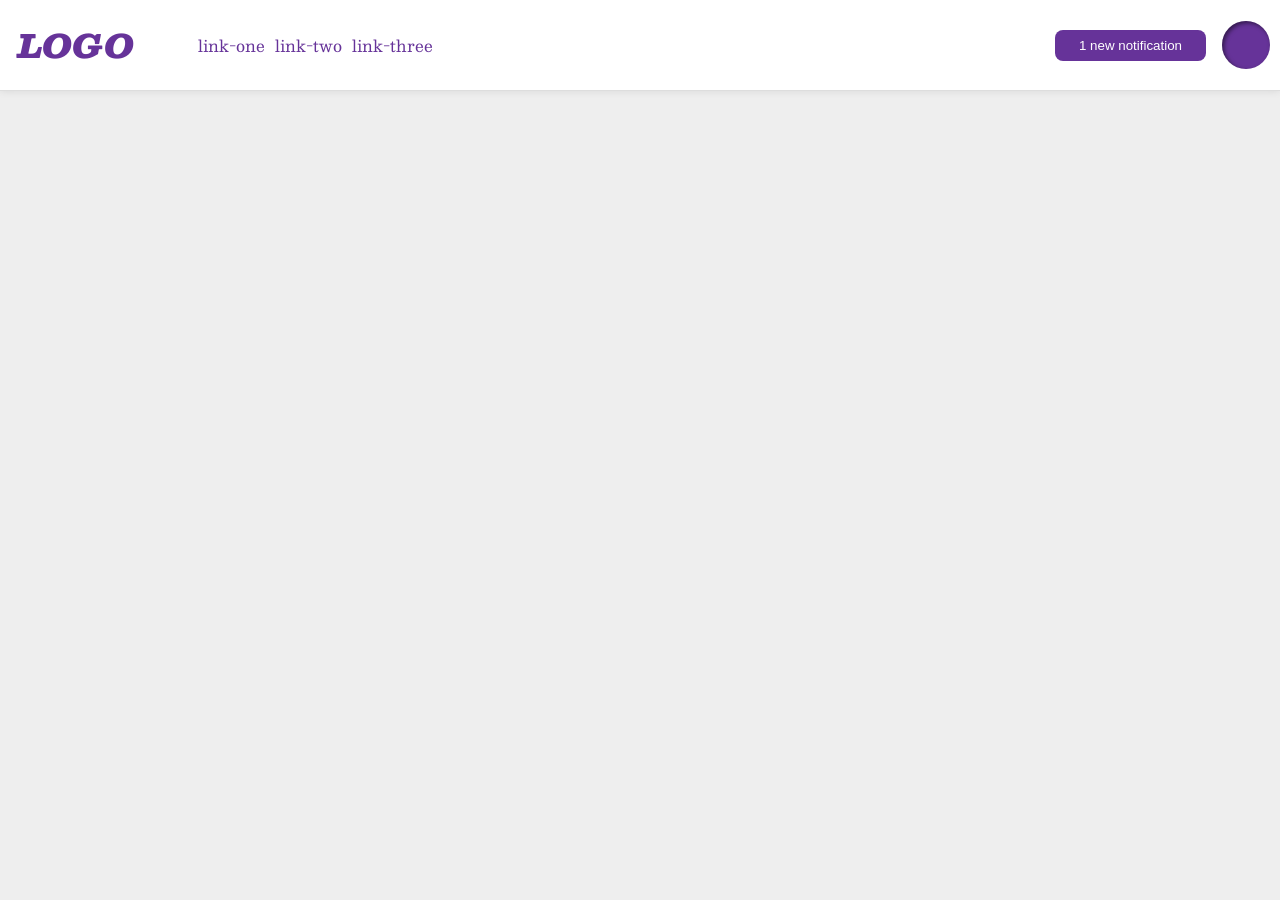
<file: foundations/flex/03-flex-header-2/index.html>
<!DOCTYPE html>
<html lang="en">
  <head>
    <meta charset="UTF-8">
    <meta http-equiv="X-UA-Compatible" content="IE=edge">
    <meta name="viewport" content="width=device-width, initial-scale=1.0">
    <title>Flex Header 2</title>
    <link rel="stylesheet" href="style.css">
  </head>
  <body>
    <div class="header">
      <div class="left">
        <div class="logo">
          LOGO
        </div>
        <!-- <div class="nonlogo"> -->
          <ul class="links">
            <li><a href="https://google.com">link-one</a></li>
            <li><a href="https://google.com">link-two</a></li>
            <li><a href="https://google.com">link-three</a></li>
          </ul>
        </div>
        
        <div class="right">
          <button class="notifications">
            1 new notification
          </button>
          <div class="profile-image"></div>
        </div>
      <!-- </div> -->
    </div>
  </body>
</html>
</file>
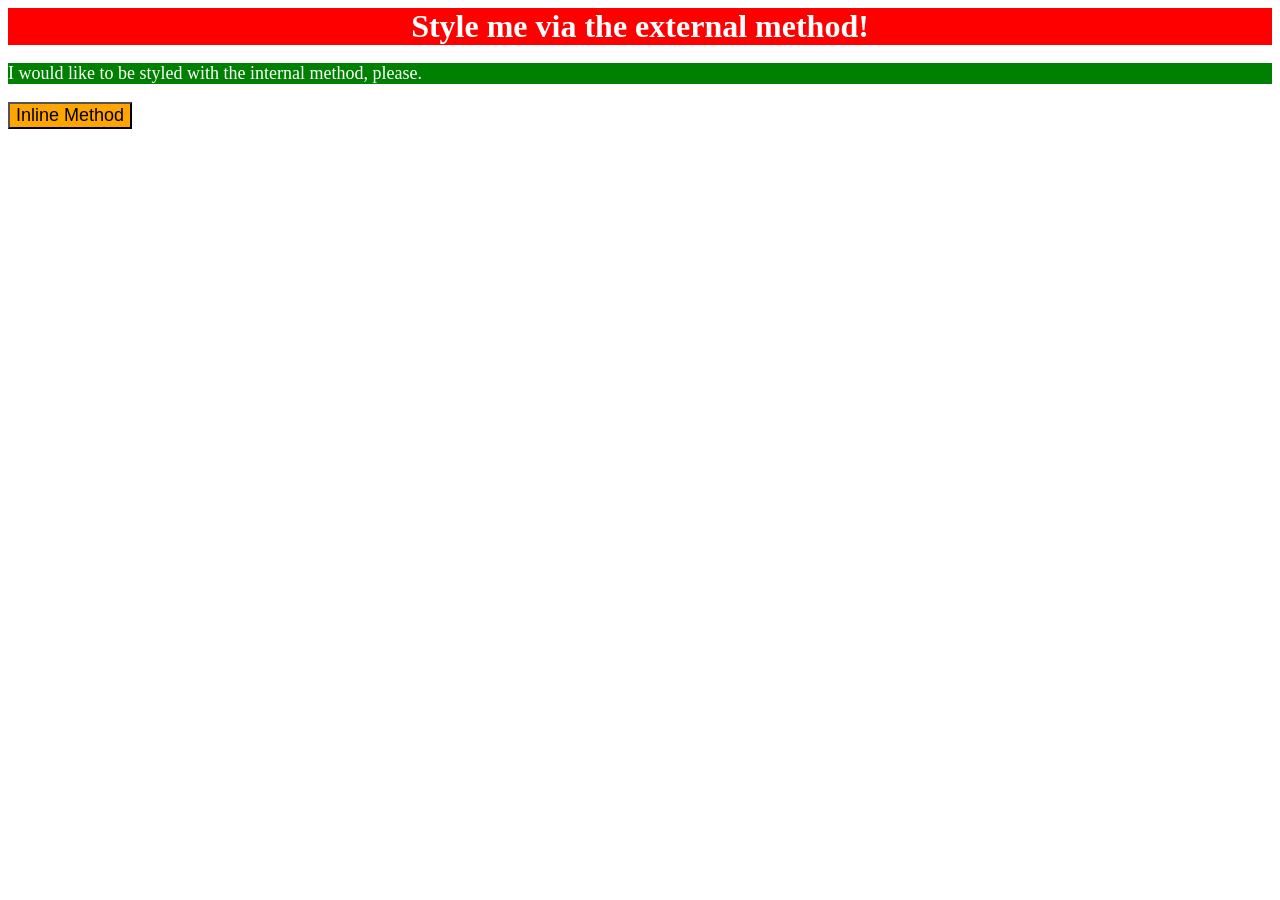
<file: foundations/intro-to-css/01-css-methods/index.html>
<!DOCTYPE html>
<html lang="en">
  <head>
    <meta charset="UTF-8">
    <meta http-equiv="X-UA-Compatible" content="IE=edge">
    <meta name="viewport" content="width=device-width, initial-scale=1.0">
    <title>Methods for Adding CSS</title>
    <link rel="stylesheet" href="styles.css"> <!--external css link-->

    <style> 
      p {
        color: white;
        background-color: green;
        font-size: 18px;
      }
    </style> <!--internal CSS addition-->
  </head>
  <body>
    <div>Style me via the external method!</div>
    <p>I would like to be styled with the internal method, please.</p>
    <button style="background-color: orange; font-size: 18px;">Inline Method</button>
  </body>
</html>
</file>
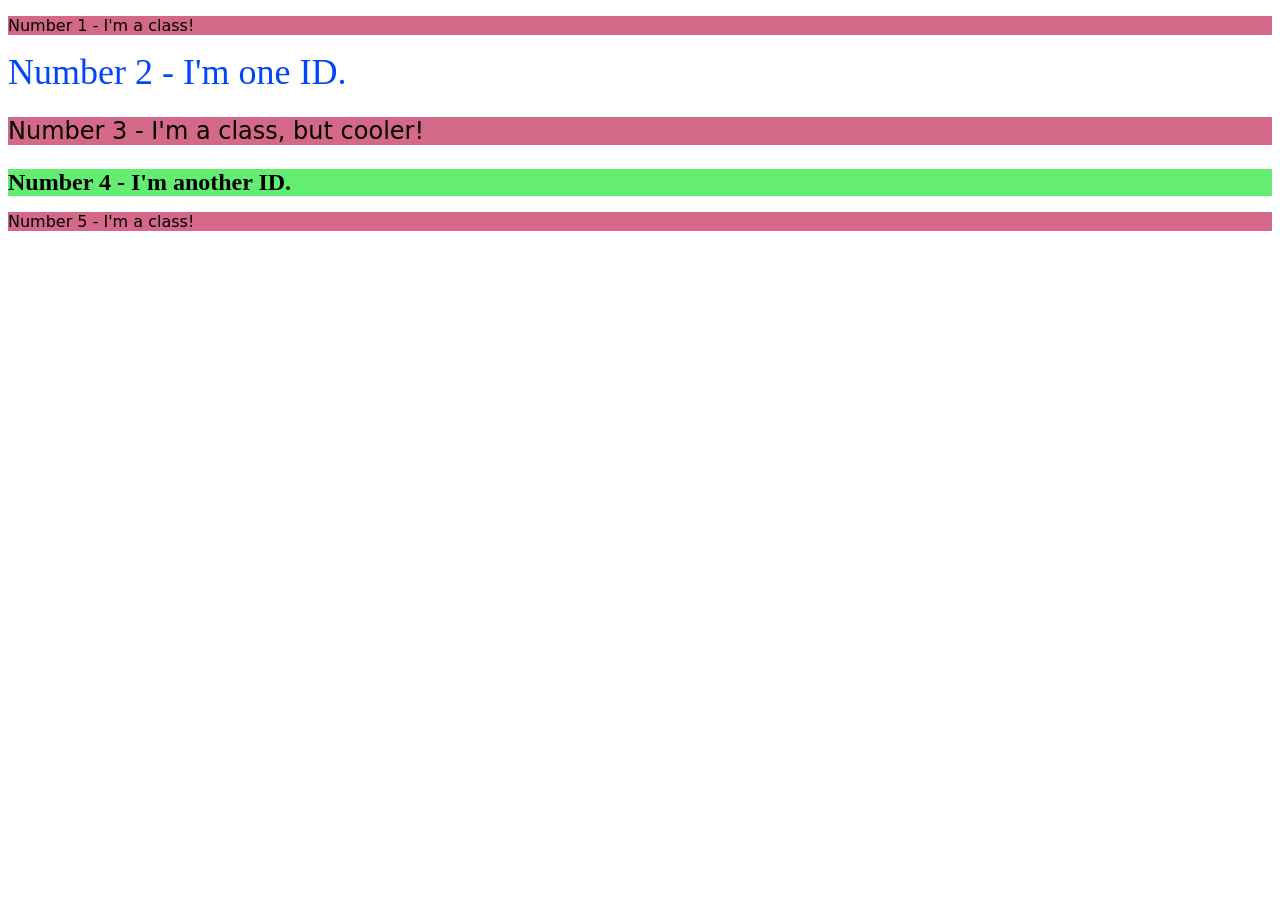
<file: foundations/intro-to-css/02-class-id-selectors/index.html>
<!DOCTYPE html>
<html lang="en">
  <head>
    <meta charset="UTF-8">
    <meta http-equiv="X-UA-Compatible" content="IE=edge">
    <meta name="viewport" content="width=device-width, initial-scale=1.0">
    <title>Class and ID Selectors</title>
    <link rel="stylesheet" href="style.css">
  </head>
  <body>
    <p class="odd">Number 1 - I'm a class!</p>
    <div id="sec">Number 2 - I'm one ID.</div>
    <p class ="odd" id="third">Number 3 - I'm a class, but cooler!</p>
    <div id="fourth">Number 4 - I'm another ID.</div>
    <p class ="odd">Number 5 - I'm a class!</p>
  </body>
</html>
</file>
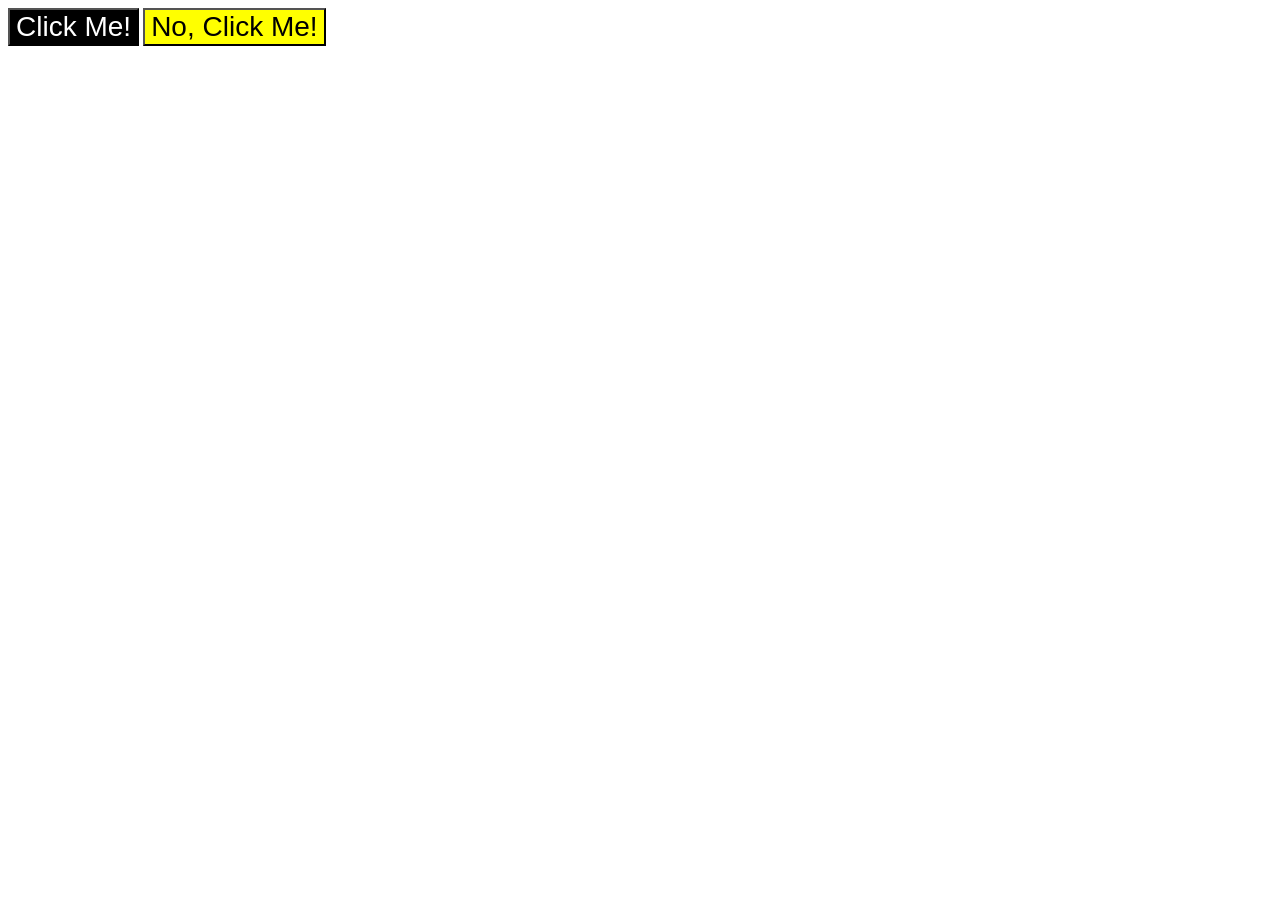
<file: foundations/intro-to-css/03-grouping-selectors/index.html>
<!DOCTYPE html>
<html lang="en">
  <head>
    <meta charset="UTF-8">
    <meta http-equiv="X-UA-Compatible" content="IE=edge">
    <meta name="viewport" content="width=device-width, initial-scale=1.0">
    <title>Grouping Selectors</title>
    <link rel="stylesheet" href="style.css">
  </head>
  <body>
    <button class="first">Click Me!</button>
    <button class="second">No, Click Me!</button>
  </body>
</html>
</file>
<file: foundations/flex/03-flex-header-2/style.css>
/* this is some magical font-importing.  
you'll learn about it later. */
@import url('https://fonts.googleapis.com/css2?family=Besley:ital,wght@0,400;1,900&display=swap');

body {
  margin: 0;
  background: #eee;
  font-family: Besley, serif;
}

.header {
  background: white;
  border-bottom: 1px solid #ddd;
  box-shadow: 0 0 8px rgba(0,0,0,.1);
}

.profile-image {
  background: rebeccapurple;
  box-shadow: inset 2px 2px 4px rgba(0,0,0,.5);
  border-radius: 50%;
  width: 48px;
  height: 48px;
}

.logo {
  color: rebeccapurple;
  font-size: 32px;
  font-weight: 900;
  font-style: italic;
  margin: 8px;
}

button {
  border: none;
  border-radius: 8px;
  background: rebeccapurple;
  color: white;
  padding: 8px 24px;
}

a {
  /* this removes the line under our links */
  text-decoration: none;
  color: rebeccapurple;
}

ul {
  list-style-type: none;
}





ul {
  display: flex;
  gap: 10px;
  align-items: center;
}

.header {
  display: flex;
  justify-content: space-between;
  padding: 10px; 
}

.left,.right {
  display: flex;
  align-items: center;
  gap: 16px; 
}

/*
.nonlogo {
  display: flex;
  justify-content: space-between;
}
  */
</file>
<file: foundations/intro-to-css/01-css-methods/styles.css>
div {
    color: white;
    background-color: red;
    font-size: 32px;
    text-align: center;
    font-weight: bold;
}
</file>
<file: foundations/intro-to-css/02-class-id-selectors/style.css>
/* Add CSS Styling */
.odd {
    background-color: #d46888;
    font-family: Verdana, "DejaVu Sans", sans-serif; /*idk if i did this right with the quotes vs non quotes */
}

#sec {
    color: rgb(3, 69, 252);
    font-size: 36px;
}

#third {
    font-size: 24px;
}

#fourth {
    background-color: hsl(126, 80%, 66%);
    font-size: 24px;
    font-weight: bold;
}

/*i didn't do it the way the self check wanted me to but it still works. is the other way more efficient? */
</file>
<file: foundations/intro-to-css/03-grouping-selectors/style.css>
/* Add CSS Styling */

.first {
    background-color: black;
    color: white;
}

.second {
    background-color: yellow;
}

.first, .second {
    font-size: 28px;
    font-family: Helvetica, 'Times New Roman', sans-serif;
}

 /*this was my inital setup with class header "both" on both button texts/elements but then i saw solution and copied that
 .both {
    font-size: 28px;
    font-family: Helvetica, 'Times New Roman', sans-serif;
} */
</file>
